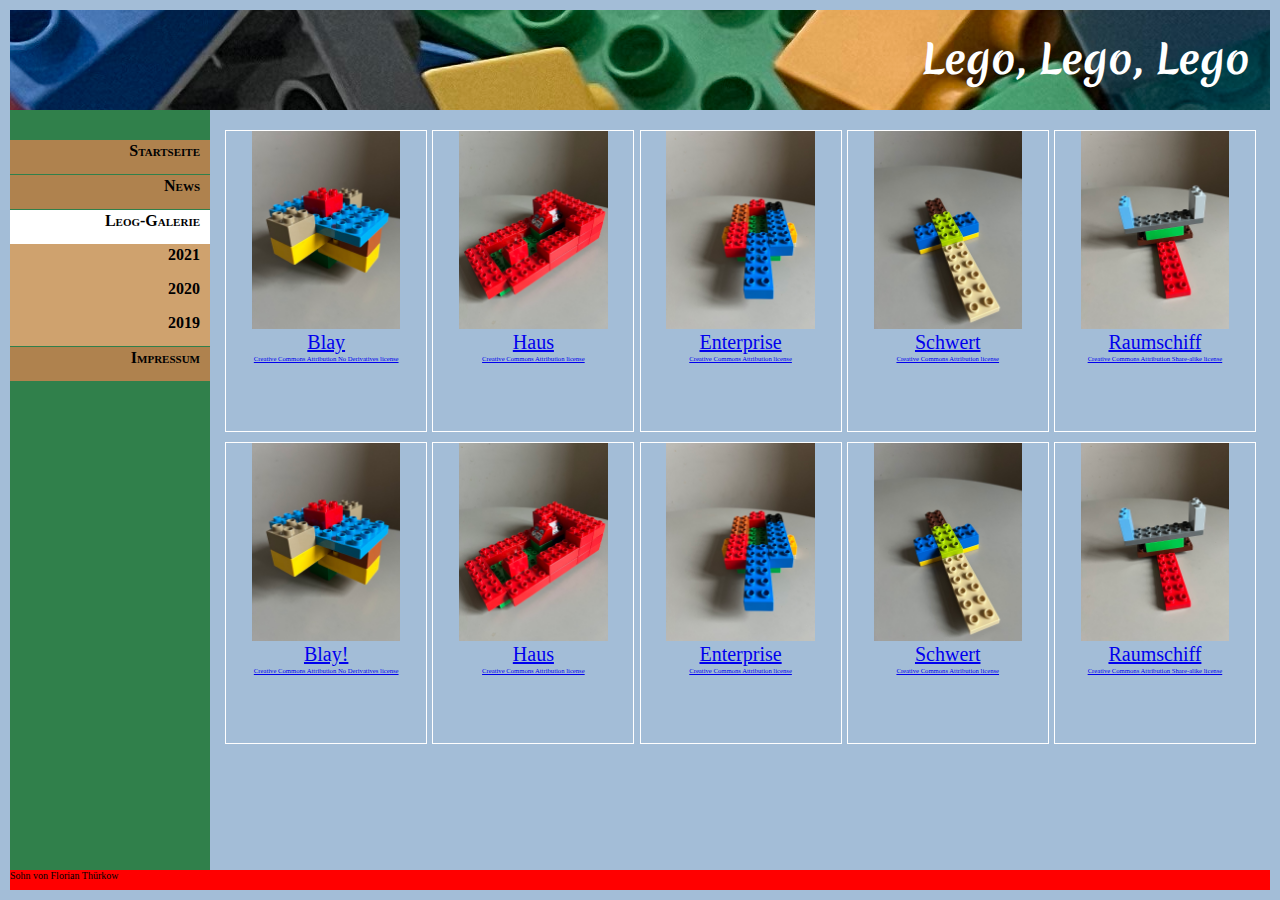
<file: Muster-Loesung/galerie.html>
<!doctype html>
<!--DOCTYPE HTML PUBLIC "-//W3C//DTD HTML 4.01 Transitional//EN" "http://www.w3.org/TR/html4/loose.dtd"-->
<html>
	<head>
		<title>Lego Bauer</title>
		<link rel="stylesheet" href="lego.css"/>
		<link href="css/lightbox.css" rel="stylesheet" />
		<script src="js/jquery-1.7.2.min.js"></script>
		<script src="js/lightbox.js"></script>
	<meta charset="utf-8"/>
	</head>
	<body>
		<header><div id="header">
			<h1>Lego, Lego, Lego</h1>
		</div></header>
		<nav><div id="nav">
			<ul>
				<li><a href="index.html">Startseite</a></li>
				<li><a href="newscenter.html">News</a></li>
				<li class="ausgewaehlt"><a href="galerie.html">Leog-Galerie</a>
					<ul>
						<li><a href="galerie2012.html">2021</a></li>
						<li><a href="galerie2011.html">2020</a></li>
						<li><a href="galerie2010.html">2019</a></li>
					</ul>
				</li>
				<li><a href="impressum.html">Impressum</a></li>				
			</ul>
		</div></nav>
		<div id="inhalt" class="galerie">
			<div>
				<a href="galerie/lego1.jpg" rel="lightbox"><img src="galerie/lego1.jpg" alt="Blay"></a>
				<span class="title"><a href="http://www.flickr.com/photos/archeon/2303432911/in/photostream/">Blay</a></span>
				<small><a rel="license" href="http://creativecommons.org/licenses/by-nd/2.0/">Creative Commons Attribution No Derivatives license</a></small>
			</div>
			<div>
				<a href="galerie/lego2.jpg" rel="lightbox"><img src="galerie/lego2.jpg" alt="Lego Haus"></a>
				<span class="title"><a href="http://www.flickr.com/photos/54829463@N04/7858130342/">Haus</a></span>
				<small><a rel="license" href="http://creativecommons.org/licenses/by/2.0/">Creative Commons Attribution license</a></small>
			</div>			
			<div>
				<a href="galerie/lego3.jpg" rel="lightbox"><img src="galerie/lego3.jpg" alt="Enterprise"></a>
				<span class="title"><a href="http://www.flickr.com/photos/bahketni/3462886218/">Enterprise</a></span>
				<small><a rel="license" href="http://creativecommons.org/licenses/by/2.0/">Creative Commons Attribution license</a></small>
			</div>			
			<div>
				<a href="galerie/lego4.jpg" rel="lightbox"><img src="galerie/lego4.jpg" alt="Schwer"></a>
				<span class="title"><a href="http://www.flickr.com/photos/katdaned/3543936498/">Schwert</a></span>
				<small><a rel="license" href="http://creativecommons.org/licenses/by/2.0/">Creative Commons Attribution license</a></small>
			</div>			
			<div>
				<a href="galerie/lego5.jpg" rel="lightbox"><img src="galerie/lego5.jpg" alt="Raumschiff"></a>
				<span class="title"><a href="http://www.flickr.com/photos/jtardif/5430450350/">Raumschiff </a></span>
				<small><a rel="license" href="http://creativecommons.org/licenses/by-sa/2.0/">Creative Commons Attribution Share-alike license</a></small>
			</div>
			<div>
				<a href="galerie/lego1.jpg" rel="lightbox"><img src="galerie/lego1.jpg" alt="Blay"></a>
				<span class="title"><a href="http://www.flickr.com/photos/archeon/2303432911/in/photostream/">Blay!</a></span>
				<small><a rel="license" href="http://creativecommons.org/licenses/by-nd/2.0/">Creative Commons Attribution No Derivatives license</a></small>
			</div>
			<div>
				<a href="galerie/lego2.jpg" rel="lightbox"><img src="galerie/lego2.jpg" alt="Lego Haus"></a>
				<span class="title"><a href="http://www.flickr.com/photos/54829463@N04/7858130342/">Haus</a></span>
				<small><a rel="license" href="http://creativecommons.org/licenses/by/2.0/">Creative Commons Attribution license</a></small>
			</div>			
			<div>
				<a href="galerie/lego3.jpg" rel="lightbox"><img src="galerie/lego3.jpg" alt="Enterprise"></a>
				<span class="title"><a href="http://www.flickr.com/photos/bahketni/3462886218/">Enterprise</a></span>
				<small><a rel="license" href="http://creativecommons.org/licenses/by/2.0/">Creative Commons Attribution license</a></small>
			</div>			
			<div>
				<a href="galerie/lego4.jpg" rel="lightbox"><img src="galerie/lego4.jpg" alt="Schwert"></a>
				<span class="title"><a href="http://www.flickr.com/photos/katdaned/3543936498/">Schwert</a></span>
				<small><a rel="license" href="http://creativecommons.org/licenses/by/2.0/">Creative Commons Attribution license</a></small>
			</div>			
			<div>
				<a href="galerie/lego5.jpg" rel="lightbox"><img src="galerie/lego5.jpg" alt="Raumschiff"></a>
				<span class="title"><a href="http://www.flickr.com/photos/jtardif/5430450350/">Raumschiff </a></span>
				<small><a rel="license" href="http://creativecommons.org/licenses/by-sa/2.0/">Creative Commons Attribution Share-alike license</a></small>
			</div>			
		</div>
		<footer><div id="footer">Sohn von Florian Thürkow</div></footer>
	</body>
</html>
</file>
<file: Muster-Loesung/lego.css>
@import url(http://fonts.googleapis.com/css?family=Merienda);





header, footer, nav {
	margin: 0;
	padding: 0;
	border: none;
}

body {
	background: #a3bdd7; /* Old browsers */

	font-size: 62.5%;
}


#header {
	position: absolute;
	left: 10px;
	top: 10px;
	right: 10px;
	height: 100px;
	background: transparent url("header_image.png") no-repeat;
	text-align: right;
}

#header h1 {
	font-family: 'Merienda', cursive;
	font-weight: bold;
	font-size: 4em;
	margin: 20px;
	color: white;
}

#nav {
	position: absolute;
	left: 10px;
	top: 110px;
	width: 200px;
	bottom: 30px;
	background-color: #30804B;	
}

#nav ul {
	margin: 30px 0 0 0;
	padding: 0;
}
#nav li {
	list-style-type: none;
	margin: 0;
	border-bottom: 1px solid #30804B;	
	background-color: #AF824E;
}

#nav li ul {
	margin: 0;
}

#nav li li {
	background-color: #CFA26E;
	border: none;
}

#nav .ausgewaehlt{
	background-color: white;
}
#nav a, #nav a:visited, #nav a:hover, #nav  a:focus {
	display: block;
	height: 2em;
	text-decoration: none;
	color: black;
	text-align: right;
	font-size: 1.6em;
	padding: 2px 10px 0 0;
	font-variant: small-caps;
	font-weight: bold;
	
}

#footer {
	position: absolute;
	left: 10px;
	bottom: 10px;
	height: 20px;
	right: 10px;
	background-color: red;
}

#inhalt {
	position: absolute;
	left: 210px;
	right: 10px;
	top: 110px;
	bottom: 30px;
	padding: 10px;
	overflow: auto;
}

#inhalt.galerie  div{
	border: 1px solid white;
	width: 19%;
	min-width: 200px;
	height: 30em;
	margin: 1em 0 0 0.5%;
	float: left;
	text-align: center;
	padding: 0;
	color: white;
}

#inhalt.galerie div span,#inhalt.galerie div small {
	display: block;
}

#inhalt.galerie .title {
	font-size: 2em;
}

	
#inhalt.galerie img {
	max-width: 100%;
	max-height: 66%;
	border: none;
}

#inhalt a[rel=license]{
	font-size: 0.8em;
}
</file>
